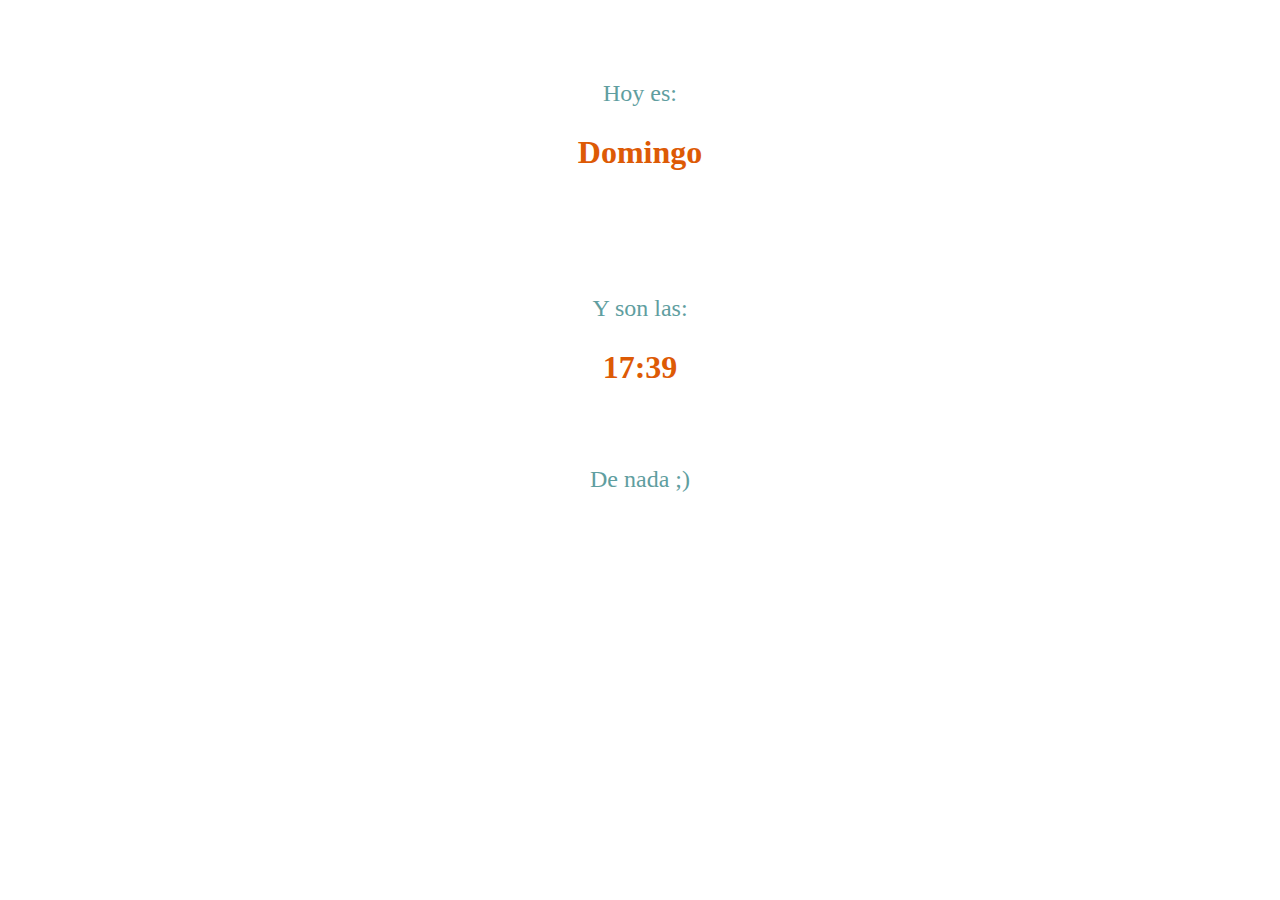
<file: fechaHora.html>
<!DOCTYPE html>
<html lang="en">

<head>
    <meta charset="UTF-8">
    <meta http-equiv="X-UA-Compatible" content="IE=edge">
    <meta name="viewport" content="width=device-width, initial-scale=1.0">
    <link rel="stylesheet" tpe="text/css" href="css/styleVentana.css" />
    <title>Document</title>

    <style>
        @import url('https://fonts.googleapis.com/css2?family=Great+Vibes&family=Staatliches&display=swap');
    </style>
</head>

<body>

    <!--Ejercicio 1-->


    <p align=center>Hoy es:</p>
    <script type="text/javascript">

     /* utilizamos la función Date para coger la fecha real de hoy*/
        let hoy = new Date();
     /* recogemos el día de hoy. Pasaremos el valor por el switch y depende del que sea le asignaremos un día u otro*/
        let dia = hoy.getDay();

        switch (dia) {

            case 1:

                dia = "<h2 align=center>Lunes</h2>";
                break;

            case 2:

                dia = "<h2 align=center>Martes</h2>";
                break;

            case 3:

                dia = "<h2 align=center>Miercoles</h2>";
                break;

            case 4:

                dia = "<h2 align=center>Jueves</h2>";
                break;

            case 5:

                dia = "<h2 align=center>Viernes</h2>";
                break;

            case 6:

                dia = "<h2 align=center>Sábado</h2>";
                break;

            case 0:

                dia = "<h2 align=center>Domingo</h2>";
                break;

        }

        document.write("<h2>" + dia + "</h2><br/>");


    </script>

    <p align=center> Y son las:</p>

    <script type="text/javascript">
   /* con el método Date también podemos "recoger" la hora real*/
   
        let horario = new Date();
        let minutos = horario.getMinutes();
        let hora = horario.getHours();

/* como el formato no nos incluye un 0 delante de los minutos u horas menores que 10, hago
un condicional para añadirlo*/

        if (minutos < 10) { minutos = '0' + minutos; }

        if (hora < 10) { hora = '0' + hora; }


        document.write("<h2 align=center>" + hora + ":" + minutos + "</h2>");


    </script>

    <p align=center> De nada ;)</p>




</body>

</html>
</file>
<file: css/styleVentana.css>
h2{

    display: block;
    margin-left:auto;
    margin-right:auto;
    font-size: 2rem;
    font-family:"Be Vietnam"; 
    color:#DD5A05;
    
   
}

p{
    margin-top: 5rem;
    display: block;
    margin-left:auto;
    margin-right:auto;
    font-size: 1.5rem;
    font-family:"Be Vietnam"; 
    color:cadetblue;
}
</file>
